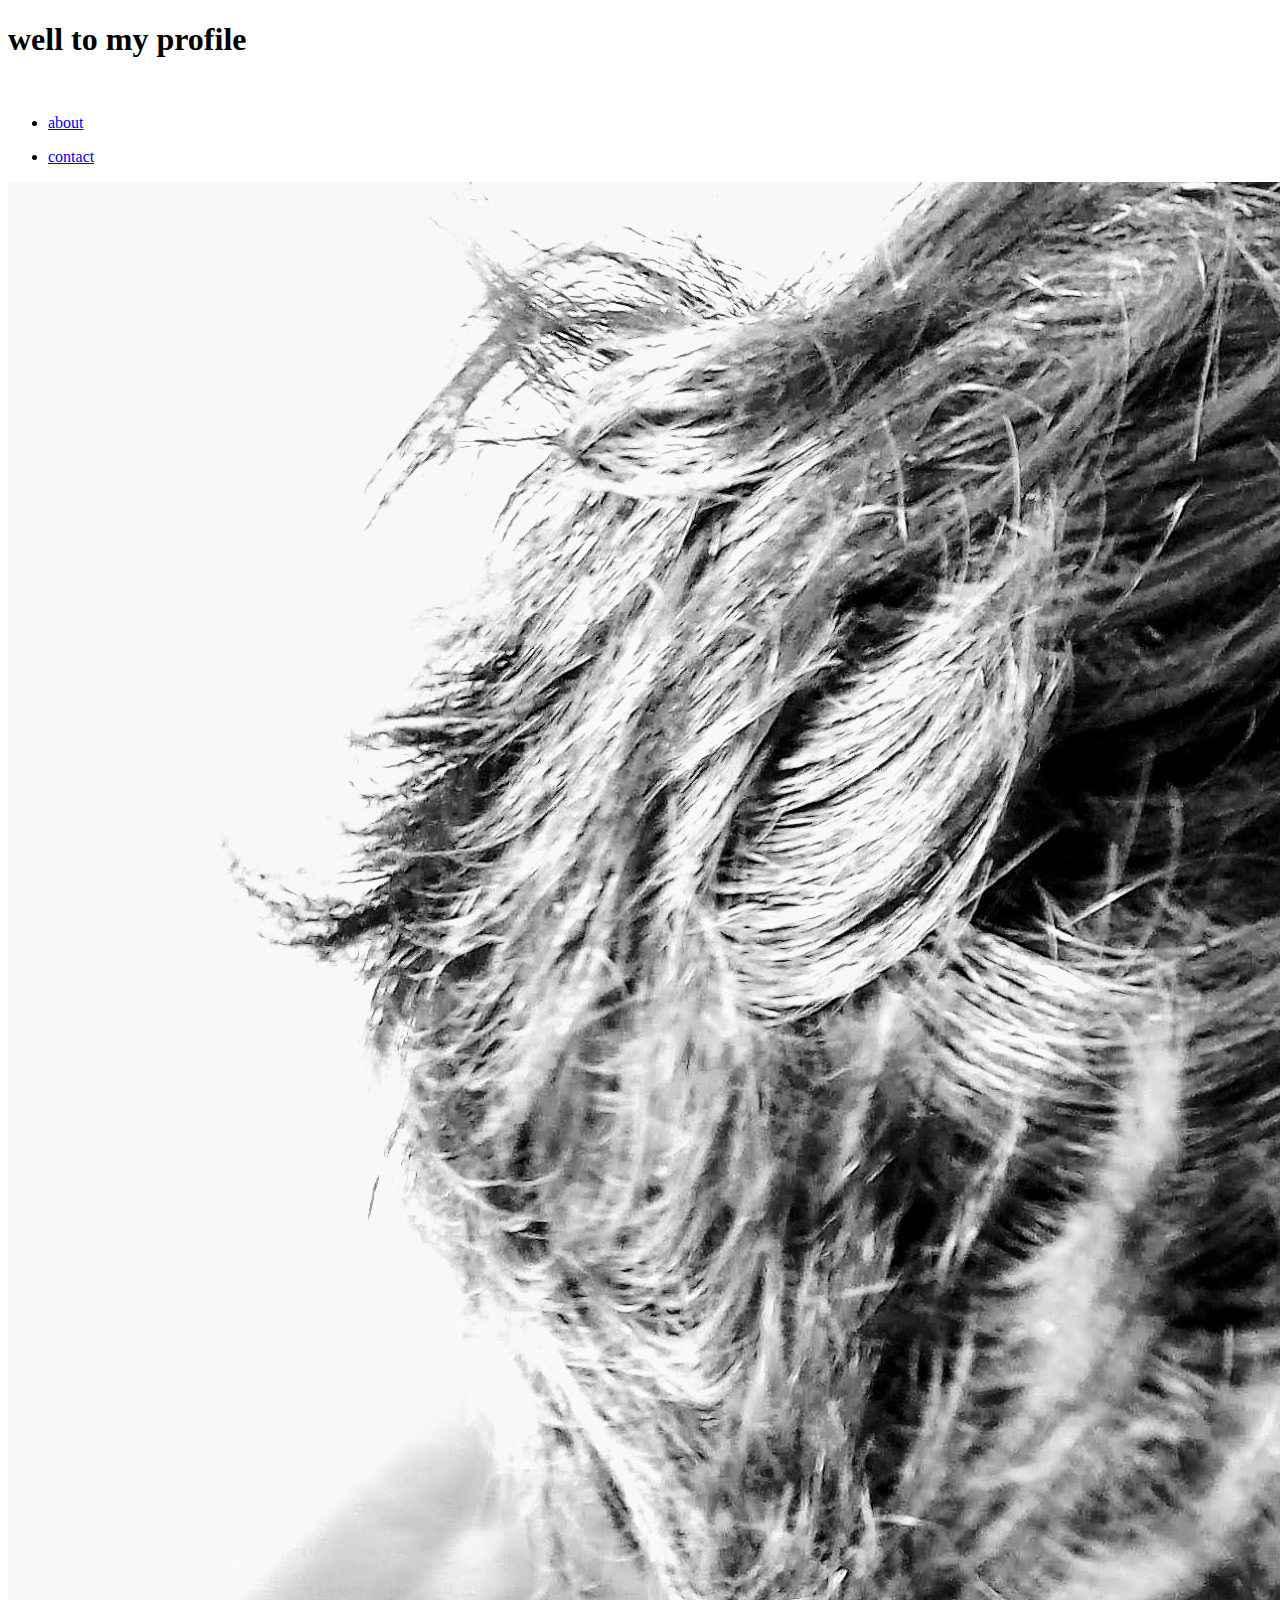
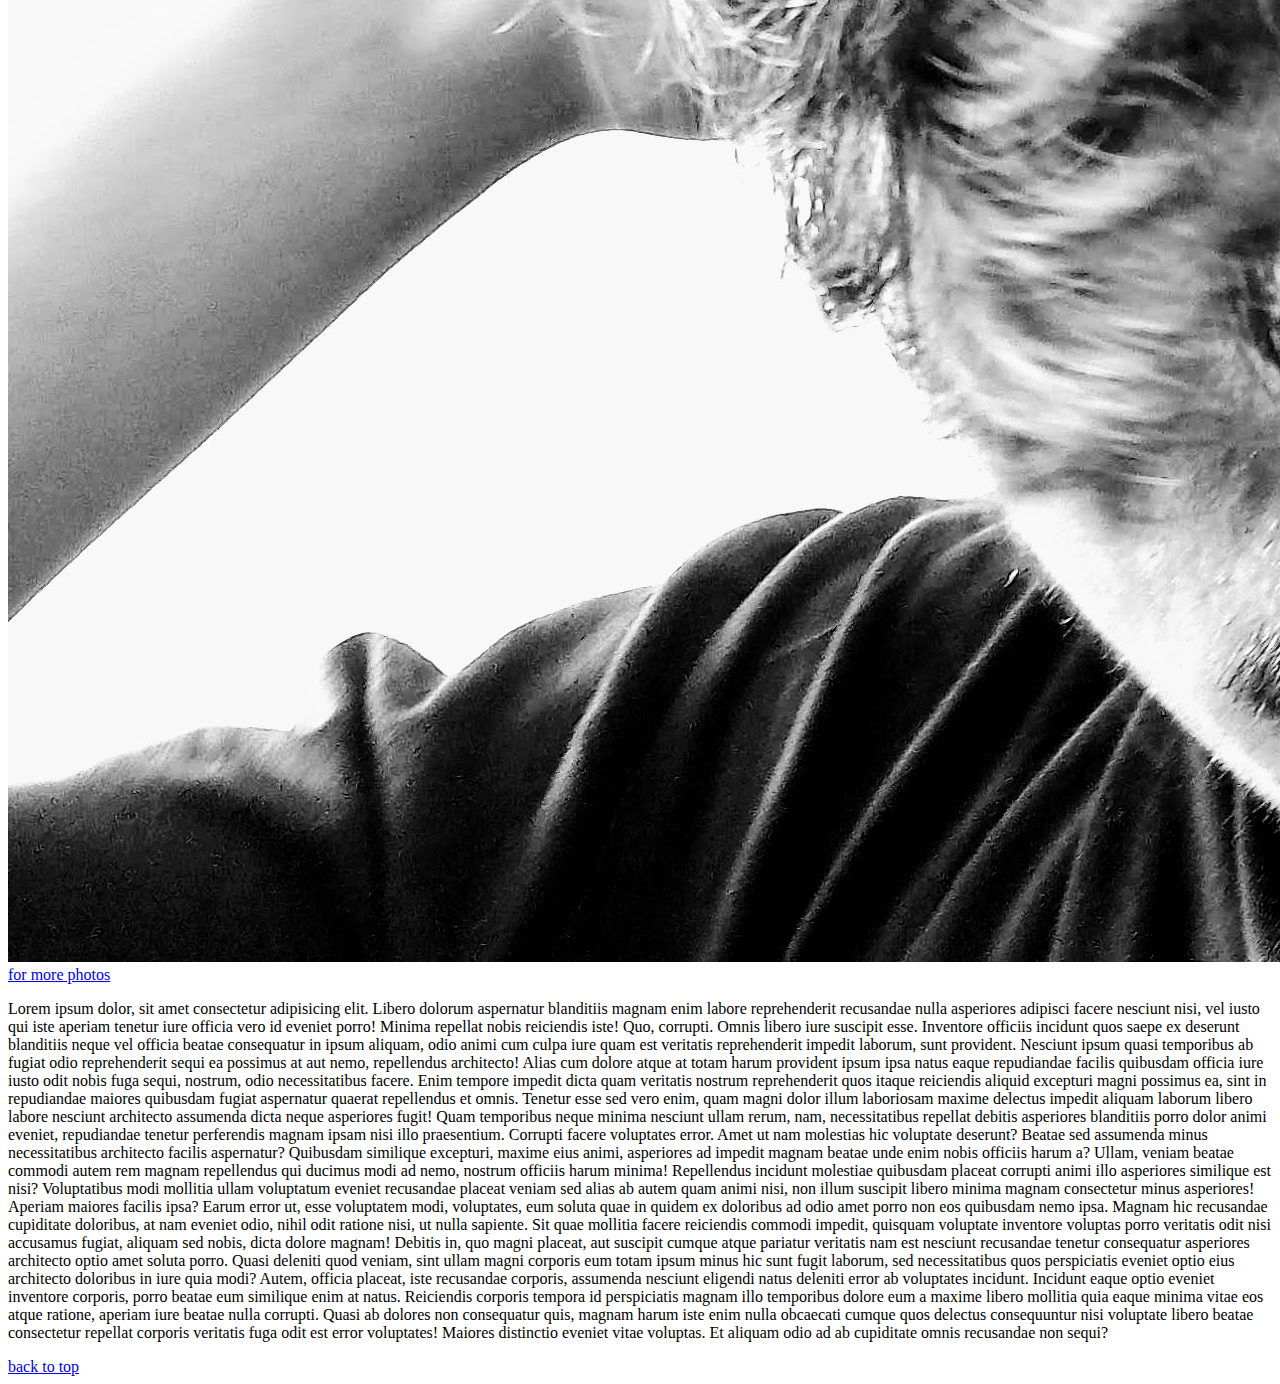
<file: index.html>
<!DOCTYPE html>
<html lang="en">
  <head>
    <meta charset="UTF-8" />
    <meta name="viewport" content="width=device-width, initial-scale=1.0" />
    <title>page</title>
    <link rel="stylesheet" href="/style.css" />
  </head>
  <body>
    <h1 id="top">well to my profile</h1>
    <br />
    <ul>
      <li><a href="about.html">about</a></li>
    </ul>
    <ul>
      <li><a href="contact.html">contact</a></li>
    </ul>
    <img src="/IMAGES/20180621_173208~2.jpg" alt="" />
    <a href="photos.html">for more photos</a>
    <p>
      Lorem ipsum dolor, sit amet consectetur adipisicing elit. Libero dolorum
      aspernatur blanditiis magnam enim labore reprehenderit recusandae nulla
      asperiores adipisci facere nesciunt nisi, vel iusto qui iste aperiam
      tenetur iure officia vero id eveniet porro! Minima repellat nobis
      reiciendis iste! Quo, corrupti. Omnis libero iure suscipit esse. Inventore
      officiis incidunt quos saepe ex deserunt blanditiis neque vel officia
      beatae consequatur in ipsum aliquam, odio animi cum culpa iure quam est
      veritatis reprehenderit impedit laborum, sunt provident. Nesciunt ipsum
      quasi temporibus ab fugiat odio reprehenderit sequi ea possimus at aut
      nemo, repellendus architecto! Alias cum dolore atque at totam harum
      provident ipsum ipsa natus eaque repudiandae facilis quibusdam officia
      iure iusto odit nobis fuga sequi, nostrum, odio necessitatibus facere.
      Enim tempore impedit dicta quam veritatis nostrum reprehenderit quos
      itaque reiciendis aliquid excepturi magni possimus ea, sint in repudiandae
      maiores quibusdam fugiat aspernatur quaerat repellendus et omnis. Tenetur
      esse sed vero enim, quam magni dolor illum laboriosam maxime delectus
      impedit aliquam laborum libero labore nesciunt architecto assumenda dicta
      neque asperiores fugit! Quam temporibus neque minima nesciunt ullam rerum,
      nam, necessitatibus repellat debitis asperiores blanditiis porro dolor
      animi eveniet, repudiandae tenetur perferendis magnam ipsam nisi illo
      praesentium. Corrupti facere voluptates error. Amet ut nam molestias hic
      voluptate deserunt? Beatae sed assumenda minus necessitatibus architecto
      facilis aspernatur? Quibusdam similique excepturi, maxime eius animi,
      asperiores ad impedit magnam beatae unde enim nobis officiis harum a?
      Ullam, veniam beatae commodi autem rem magnam repellendus qui ducimus modi
      ad nemo, nostrum officiis harum minima! Repellendus incidunt molestiae
      quibusdam placeat corrupti animi illo asperiores similique est nisi?
      Voluptatibus modi mollitia ullam voluptatum eveniet recusandae placeat
      veniam sed alias ab autem quam animi nisi, non illum suscipit libero
      minima magnam consectetur minus asperiores! Aperiam maiores facilis ipsa?
      Earum error ut, esse voluptatem modi, voluptates, eum soluta quae in
      quidem ex doloribus ad odio amet porro non eos quibusdam nemo ipsa. Magnam
      hic recusandae cupiditate doloribus, at nam eveniet odio, nihil odit
      ratione nisi, ut nulla sapiente. Sit quae mollitia facere reiciendis
      commodi impedit, quisquam voluptate inventore voluptas porro veritatis
      odit nisi accusamus fugiat, aliquam sed nobis, dicta dolore magnam!
      Debitis in, quo magni placeat, aut suscipit cumque atque pariatur
      veritatis nam est nesciunt recusandae tenetur consequatur asperiores
      architecto optio amet soluta porro. Quasi deleniti quod veniam, sint ullam
      magni corporis eum totam ipsum minus hic sunt fugit laborum, sed
      necessitatibus quos perspiciatis eveniet optio eius architecto doloribus
      in iure quia modi? Autem, officia placeat, iste recusandae corporis,
      assumenda nesciunt eligendi natus deleniti error ab voluptates incidunt.
      Incidunt eaque optio eveniet inventore corporis, porro beatae eum
      similique enim at natus. Reiciendis corporis tempora id perspiciatis
      magnam illo temporibus dolore eum a maxime libero mollitia quia eaque
      minima vitae eos atque ratione, aperiam iure beatae nulla corrupti. Quasi
      ab dolores non consequatur quis, magnam harum iste enim nulla obcaecati
      cumque quos delectus consequuntur nisi voluptate libero beatae consectetur
      repellat corporis veritatis fuga odit est error voluptates! Maiores
      distinctio eveniet vitae voluptas. Et aliquam odio ad ab cupiditate omnis
      recusandae non sequi?
    </p>
    <a href="#top">back to top</a>
  </body>
</html>
</file>
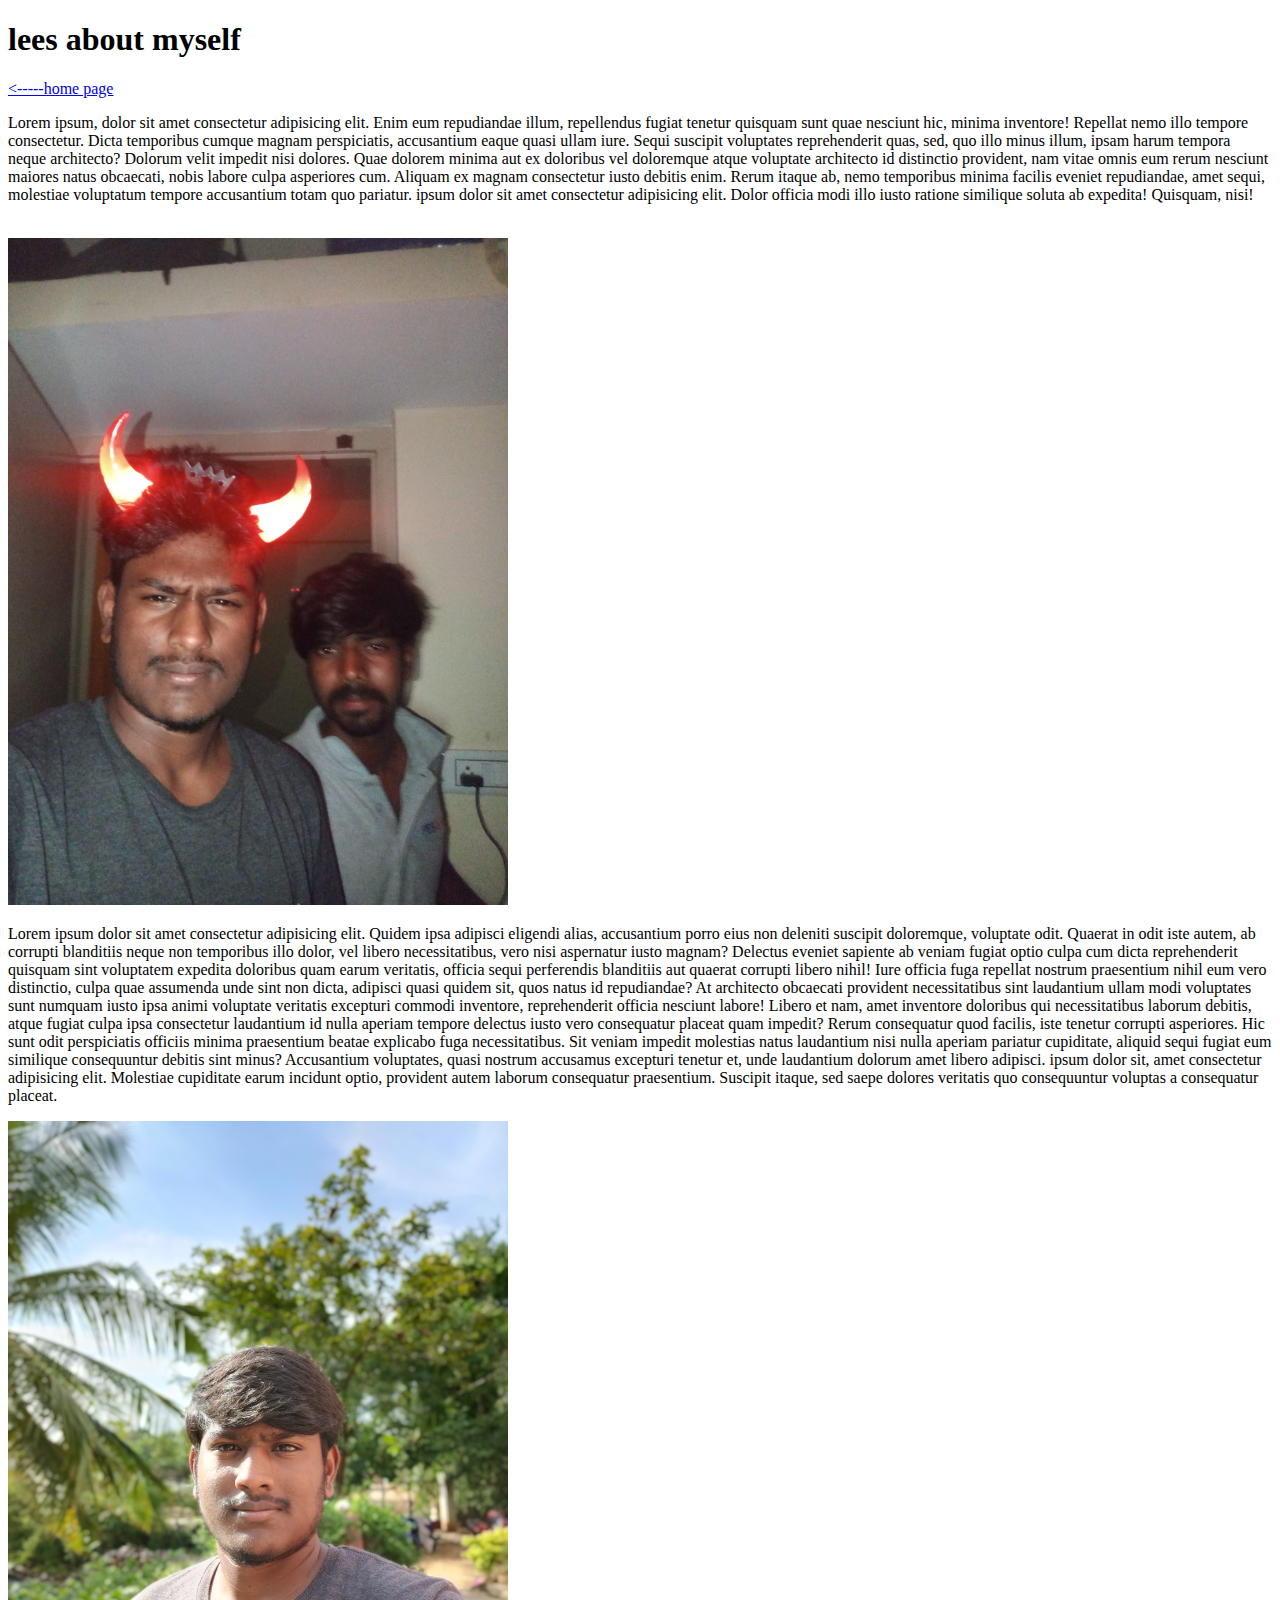
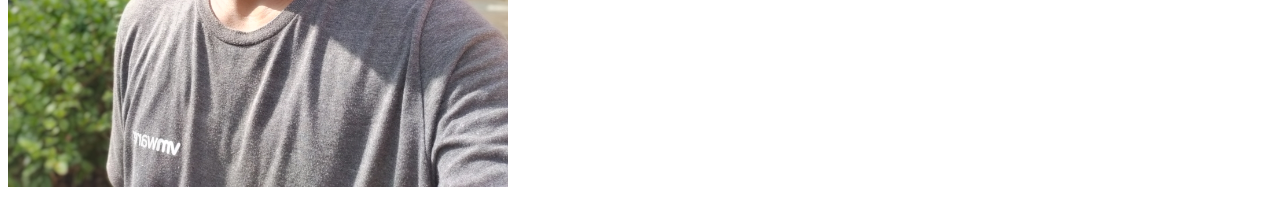
<file: about.html>
<!DOCTYPE html>
<html lang="en">
  <head>
    <meta charset="UTF-8" />
    <meta name="viewport" content="width=device-width, initial-scale=1.0" />
    <title>about</title>
    <link rel="stylesheet" href="/style.css" />
  </head>
  <body>
    <h1>lees about myself</h1>
    <a href="index.html"> <-----home page</a>
    <p>
      Lorem ipsum, dolor sit amet consectetur adipisicing elit. Enim eum
      repudiandae illum, repellendus fugiat tenetur quisquam sunt quae nesciunt
      hic, minima inventore! Repellat nemo illo tempore consectetur. Dicta
      temporibus cumque magnam perspiciatis, accusantium eaque quasi ullam iure.
      Sequi suscipit voluptates reprehenderit quas, sed, quo illo minus illum,
      ipsam harum tempora neque architecto? Dolorum velit impedit nisi dolores.
      Quae dolorem minima aut ex doloribus vel doloremque atque voluptate
      architecto id distinctio provident, nam vitae omnis eum rerum nesciunt
      maiores natus obcaecati, nobis labore culpa asperiores cum. Aliquam ex
      magnam consectetur iusto debitis enim. Rerum itaque ab, nemo temporibus
      minima facilis eveniet repudiandae, amet sequi, molestiae voluptatum
      tempore accusantium totam quo pariatur. ipsum dolor sit amet consectetur
      adipisicing elit. Dolor officia modi illo iusto ratione similique soluta
      ab expedita! Quisquam, nisi!
    </p>
    <br />
    <img src="/IMAGES/20190601_020412.jpg" width="500" alt="" />
    <p>
      Lorem ipsum dolor sit amet consectetur adipisicing elit. Quidem ipsa
      adipisci eligendi alias, accusantium porro eius non deleniti suscipit
      doloremque, voluptate odit. Quaerat in odit iste autem, ab corrupti
      blanditiis neque non temporibus illo dolor, vel libero necessitatibus,
      vero nisi aspernatur iusto magnam? Delectus eveniet sapiente ab veniam
      fugiat optio culpa cum dicta reprehenderit quisquam sint voluptatem
      expedita doloribus quam earum veritatis, officia sequi perferendis
      blanditiis aut quaerat corrupti libero nihil! Iure officia fuga repellat
      nostrum praesentium nihil eum vero distinctio, culpa quae assumenda unde
      sint non dicta, adipisci quasi quidem sit, quos natus id repudiandae? At
      architecto obcaecati provident necessitatibus sint laudantium ullam modi
      voluptates sunt numquam iusto ipsa animi voluptate veritatis excepturi
      commodi inventore, reprehenderit officia nesciunt labore! Libero et nam,
      amet inventore doloribus qui necessitatibus laborum debitis, atque fugiat
      culpa ipsa consectetur laudantium id nulla aperiam tempore delectus iusto
      vero consequatur placeat quam impedit? Rerum consequatur quod facilis,
      iste tenetur corrupti asperiores. Hic sunt odit perspiciatis officiis
      minima praesentium beatae explicabo fuga necessitatibus. Sit veniam
      impedit molestias natus laudantium nisi nulla aperiam pariatur cupiditate,
      aliquid sequi fugiat eum similique consequuntur debitis sint minus?
      Accusantium voluptates, quasi nostrum accusamus excepturi tenetur et, unde
      laudantium dolorum amet libero adipisci. ipsum dolor sit, amet consectetur
      adipisicing elit. Molestiae cupiditate earum incidunt optio, provident
      autem laborum consequatur praesentium. Suscipit itaque, sed saepe dolores
      veritatis quo consequuntur voluptas a consequatur placeat.
    </p>
    <img src="/IMAGES/IMG_20191001_154608.jpg" width="500" alt="" />
  </body>
</html>
</file>
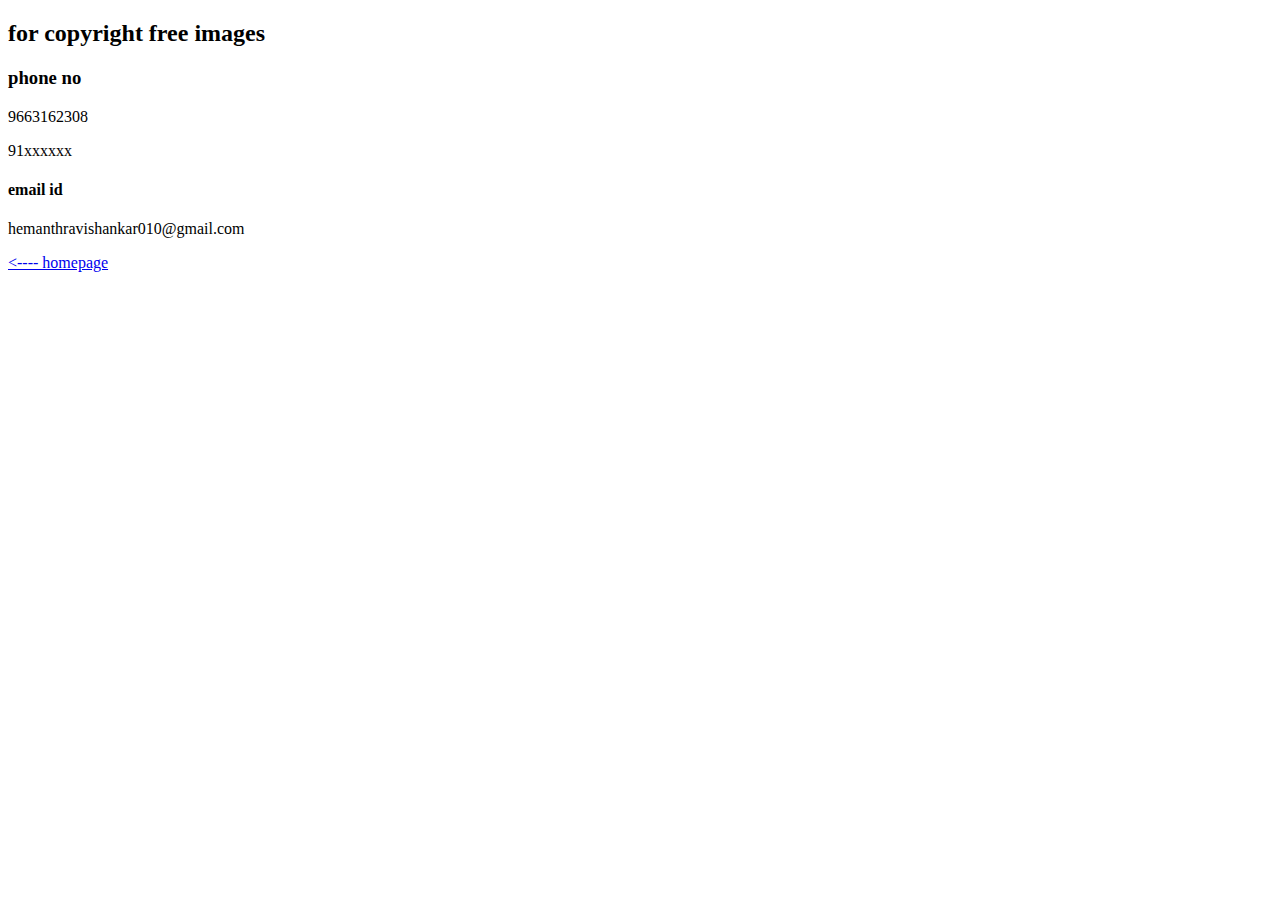
<file: contact.html>
<!DOCTYPE html>
<html lang="en">
  <head>
    <meta charset="UTF-8" />
    <meta name="viewport" content="width=device-width, initial-scale=1.0" />
    <title>Document</title>
    <link rel="stylesheet" href="/style.css" />
  </head>
  <body>
    <h2>for copyright free images</h2>
    <h3>phone no</h3>
    <p>9663162308</p>
    <p>91xxxxxx</p>
    <h4>email id</h4>
    <p>hemanthravishankar010@gmail.com</p>
    <a href="index.html"> <---- homepage</a>
    <form action=""></form>
  </body>
</html>
</file>
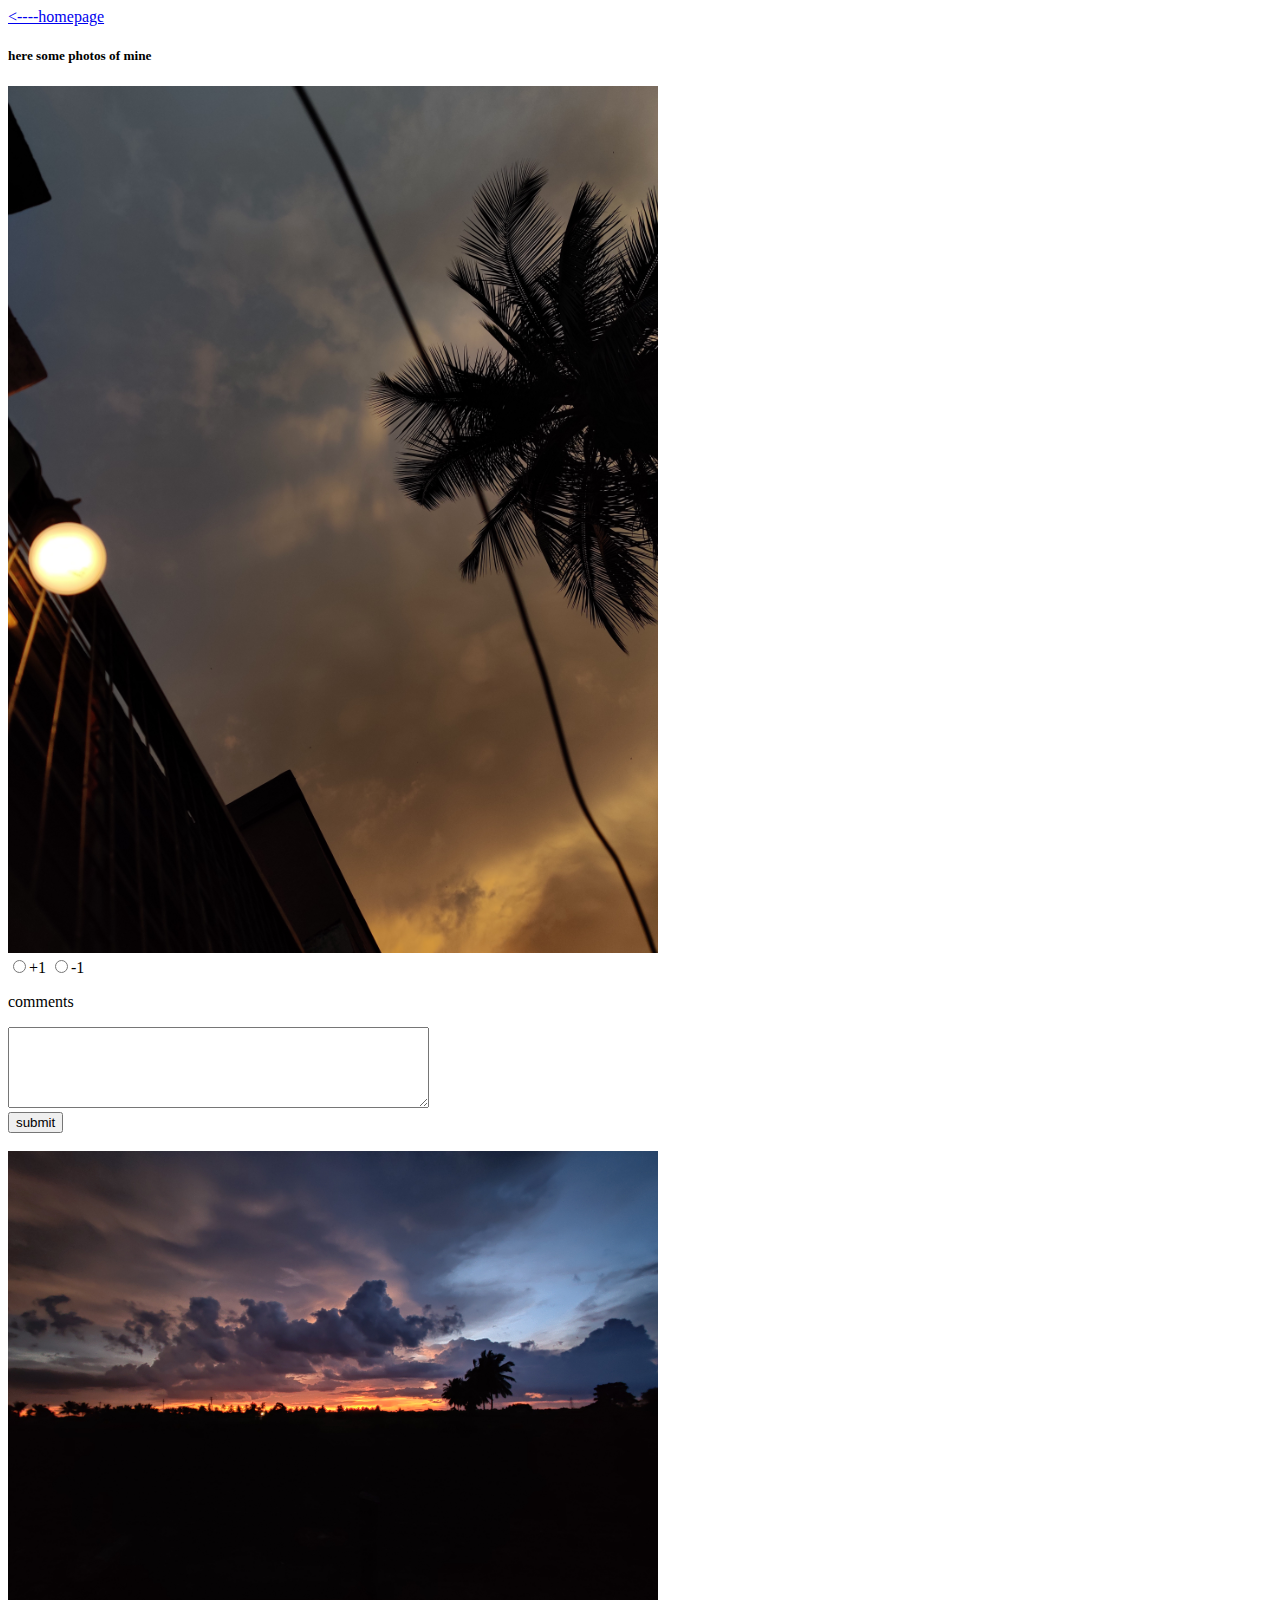
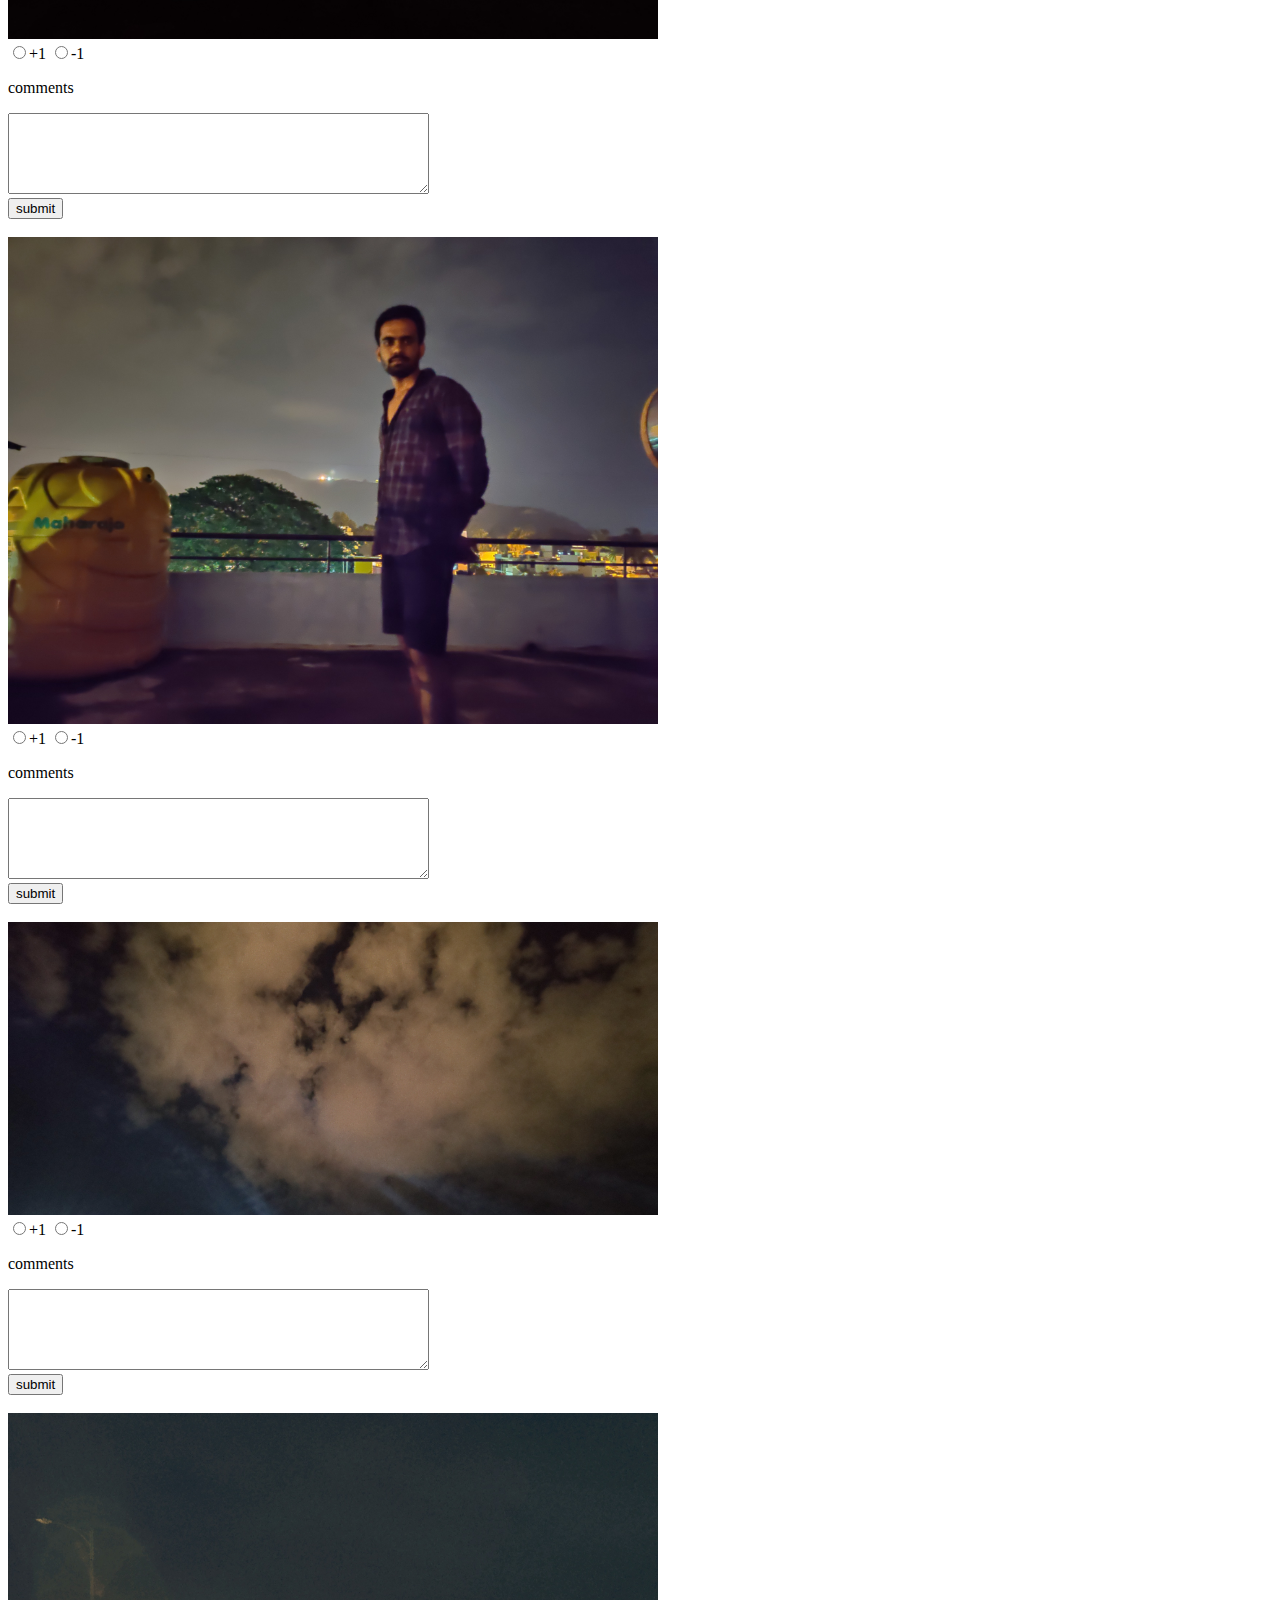
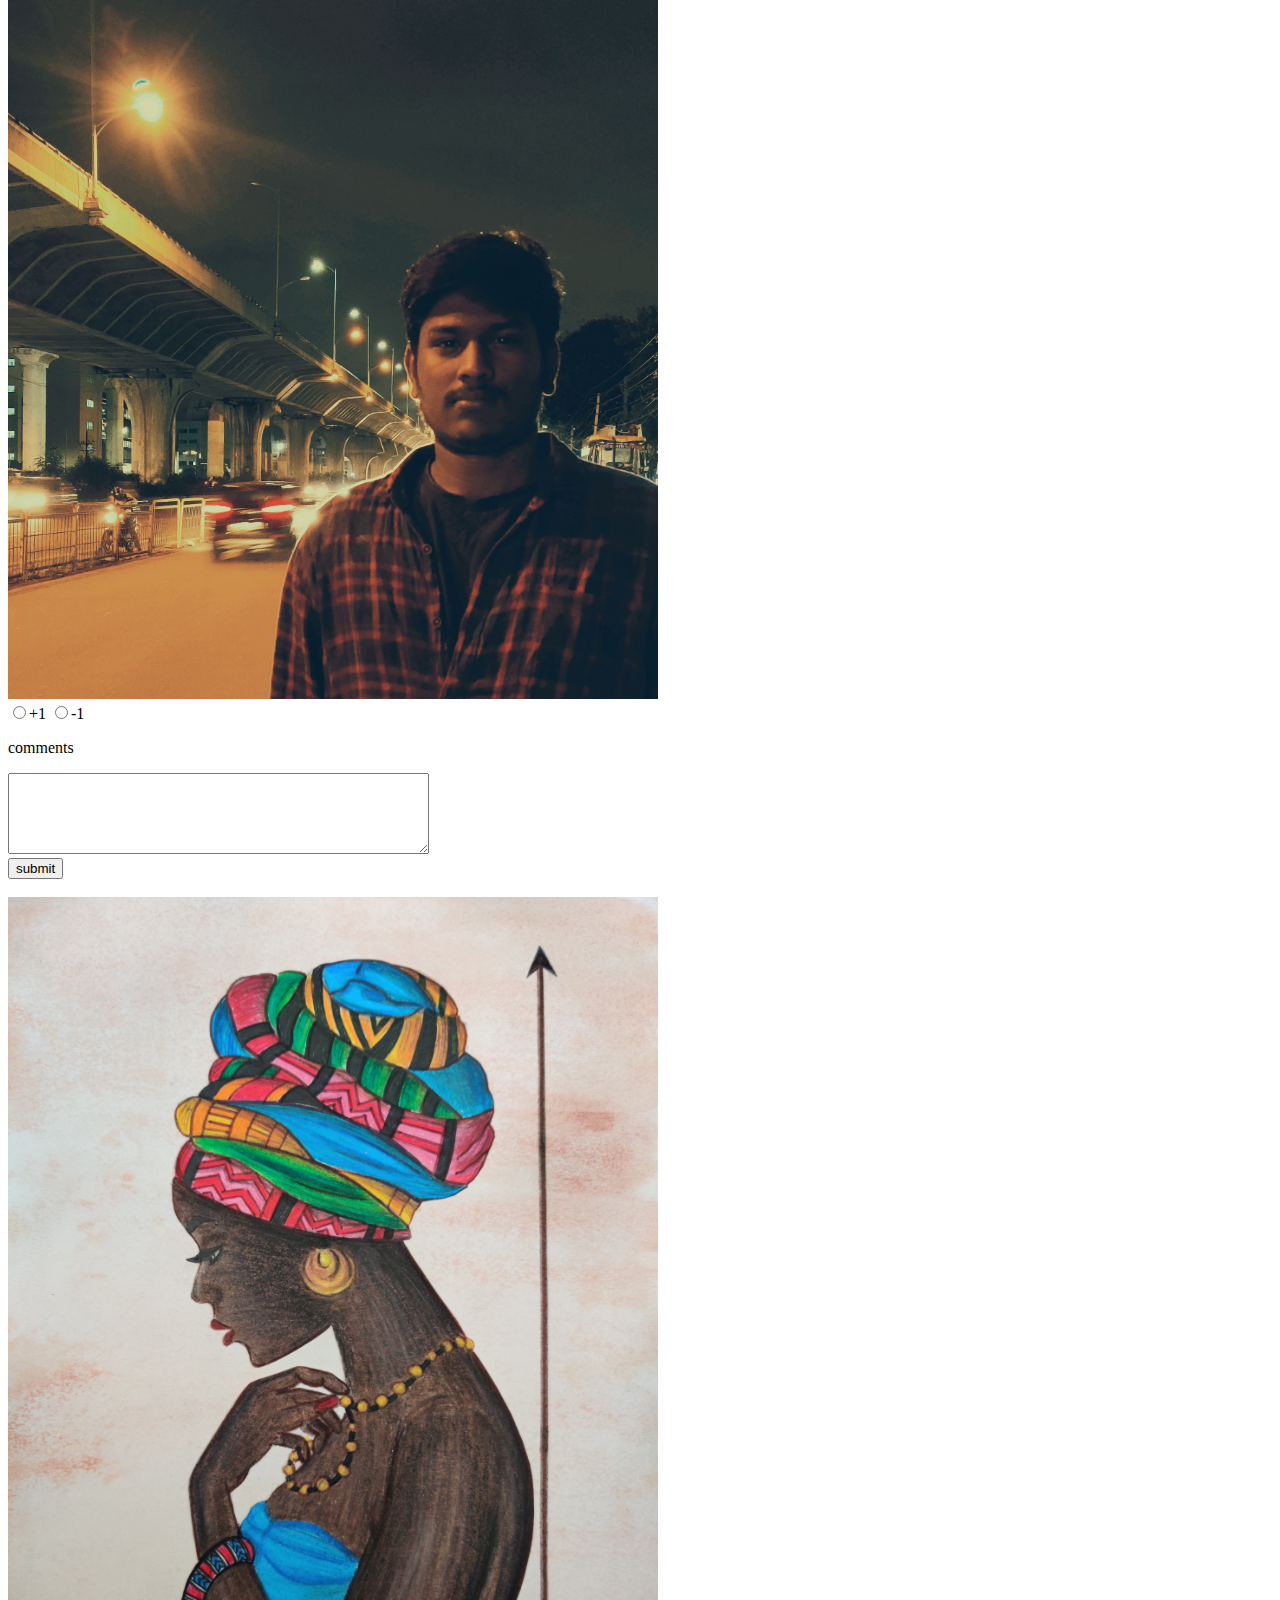
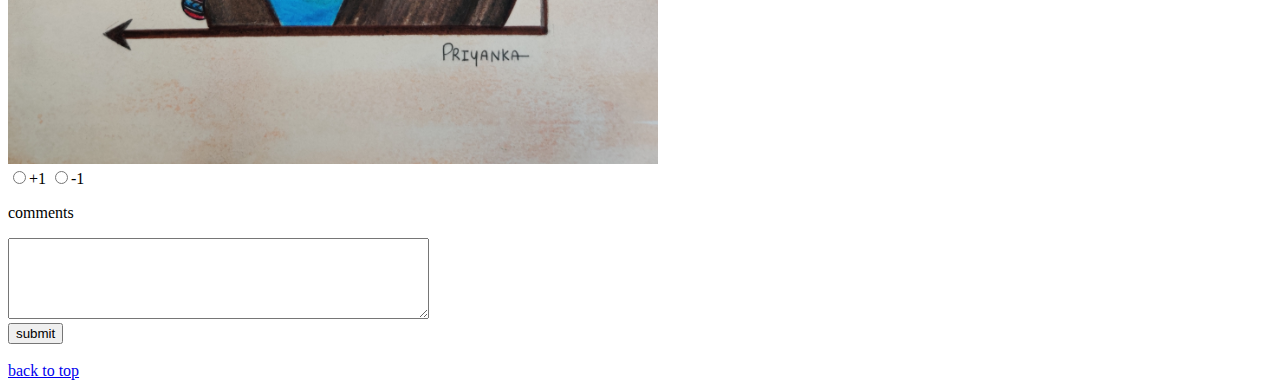
<file: photos.html>
<!DOCTYPE html>
<html lang="en">
  <head>
    <meta charset="UTF-8" />
    <meta name="viewport" content="width=device-width, initial-scale=1.0" />
    <title>Document</title>
    <link rel="stylesheet" href="/style.css" />
  </head>
  <body>
    <a href="index.html"> <----homepage</a>
    <h5 id="top2">here some photos of mine</h5>
    <img src="/IMAGES/IMG_20191001_181228.jpg" width="650" alt="" /><br />
    <form action="">
      <input type="radio" name="s" id="" value="liked" />+1
      <input type="radio" name="s" id="" value="disliked" />-1
      <br />
      <p>comments</p>
      <textarea name="" id="" cols="50" rows="5"></textarea>
      <br />
      <button>submit</button>
    </form>
    <br />
    <img src="/IMAGES/IMG_20191001_182913.jpg" width="650" alt="" /><br />
    <form action="">
      <input type="radio" name="s" id="" value="liked" />+1
      <input type="radio" name="s" id="" value="disliked" />-1
      <br />
      <p>comments</p>
      <textarea name="" id="" cols="50" rows="5"></textarea>
      <br />
      <button>submit</button>
    </form>
    <br />
    <img src="/IMAGES/IMG_20191006_005749.jpg" width="650" alt="" /><br />
    <form action="">
      <input type="radio" name="s" id="" value="liked" />+1
      <input type="radio" name="s" id="" value="disliked" />-1
      <br />
      <p>comments</p>
      <textarea name="" id="" cols="50" rows="5"></textarea>
      <br />
      <button>submit</button>
    </form>
    <br />
    <img src="/IMAGES/IMG_20191008_185815.jpg" width="650" alt="" /><br />
    <form action="">
      <input type="radio" name="s" id="" value="liked" />+1
      <input type="radio" name="s" id="" value="disliked" />-1
      <br />
      <p>comments</p>
      <textarea name="" id="" cols="50" rows="5"></textarea>
      <br />
      <button>submit</button>
    </form>
    <br />
    <img
      src="/IMAGES/IMG_20191031_222633__01__01.jpg"
      width="650"
      alt=""
    /><br />
    <form action="">
      <input type="radio" name="s" id="" value="liked" />+1
      <input type="radio" name="s" id="" value="disliked" />-1
      <br />
      <p>comments</p>
      <textarea name="" id="" cols="50" rows="5"></textarea>
      <br />
      <button>submit</button>
    </form>
    <br />
    <img src="/IMAGES/IMG_20191116_144318.jpg" width="650" alt="" /><br />
    <form action="">
      <input type="radio" name="s" id="" value="liked" />+1
      <input type="radio" name="s" id="" value="disliked" />-1
      <br />
      <p>comments</p>
      <textarea name="" id="" cols="50" rows="5"></textarea>
      <br />
      <button>submit</button>
    </form>
    <br />
    <a href="#top2">back to top</a>
  </body>
</html>
</file>
<file: style.css>
body {
  background-color: white;
}
h7 {
  color: rgb(0, 4, 255);
  text-shadow: rgba(139, 5, 0, 0.596);
  font-size: 40rem;
}
</file>
